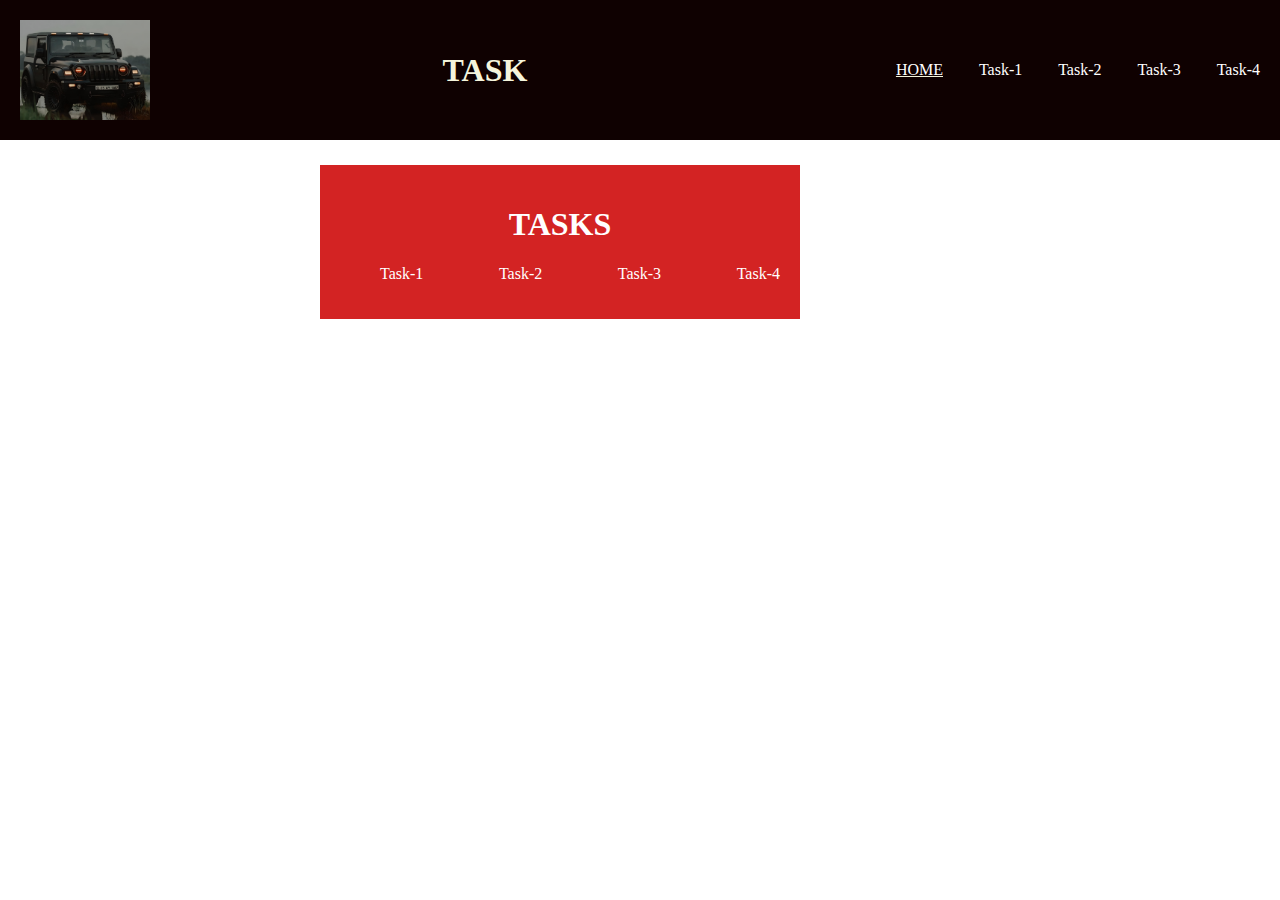
<file: task/index.html>
<!DOCTYPE html>
<html lang="en">

<head>
  <meta charset="UTF-8">
  <meta name="viewport" content="width=device-width, initial-scale=1.0">
  <title>Task</title>
  <link rel="stylesheet" href="style.css">
</head>

<body>
  <header>
    <img src="./car.jpg" alt="erorr" height="100px"
      width="130px">
      <h1> TASK</h1>

    <ul>
      <a href="C:\Users\gowth\OneDrive\Desktop\HTML\task\index.html">
        <li class="active"><a href="./index.html"> HOME</a> </li>
      </a>

      <a href="./task1.html">
        <li>Task-1 </li>
      </a>

      <a href="./task2.html">
        <li>Task-2 </li>
      </a>

      <a href="./task3.html">
        <li>Task-3 </li>
      </a>

      <a href="./task4.html">
        <li>Task-4 </li>
      </a>
    </ul>
  </header>
  <div>
    <h1>TASKS</h1>
    <ul>
      <li class="list" ><a href="./task1.html">Task-1</a></li>
      <li class="list" ><a href="./task2.html">Task-2</a></li>
      <li class="list" ><a href="./task3.html">Task-3</a></li>
      <li class="list" ><a href="./task4.html">Task-4</a></li>
    </ul>
  </div>
  

</body>

</html>
</file>
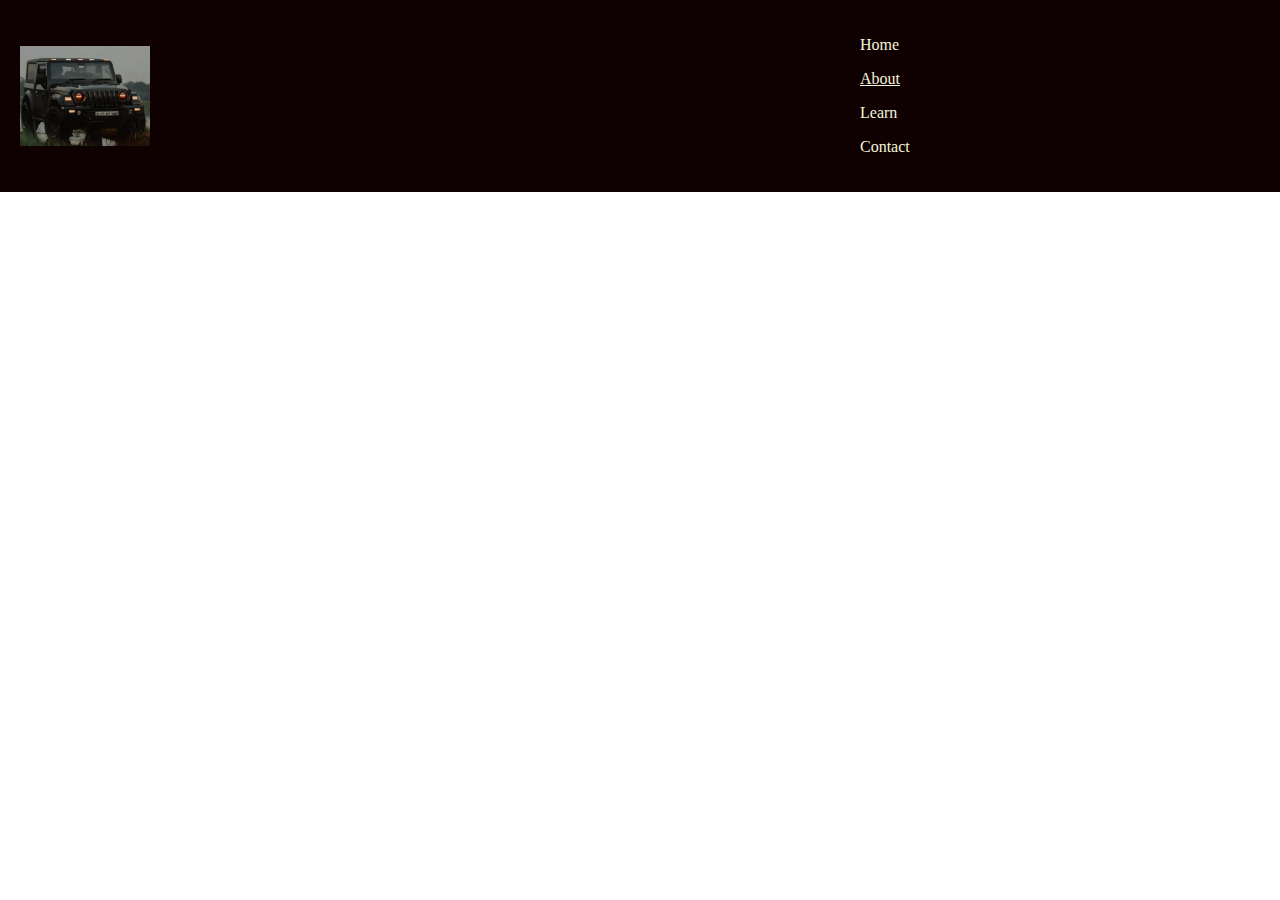
<file: task/about.htm>
<!DOCTYPE html>
<html lang="en">
<head>
    <meta charset="UTF-8">
    <meta name="viewport" content="width=device-width, initial-scale=1.0">
    <title>Task</title>
    <link rel="stylesheet" href="style.css">
</head>
<body>
    <header>
        <img src="./car.jpg" alt="error" height="100px" width="130px">
    
  <li>
    <ul>Home </ul>
    <ul class="active">About</ul>
    <ul>Learn</ul>
    <ul>Contact</ul>
  </li>
    </header>
    
</body>
</html>
</file>
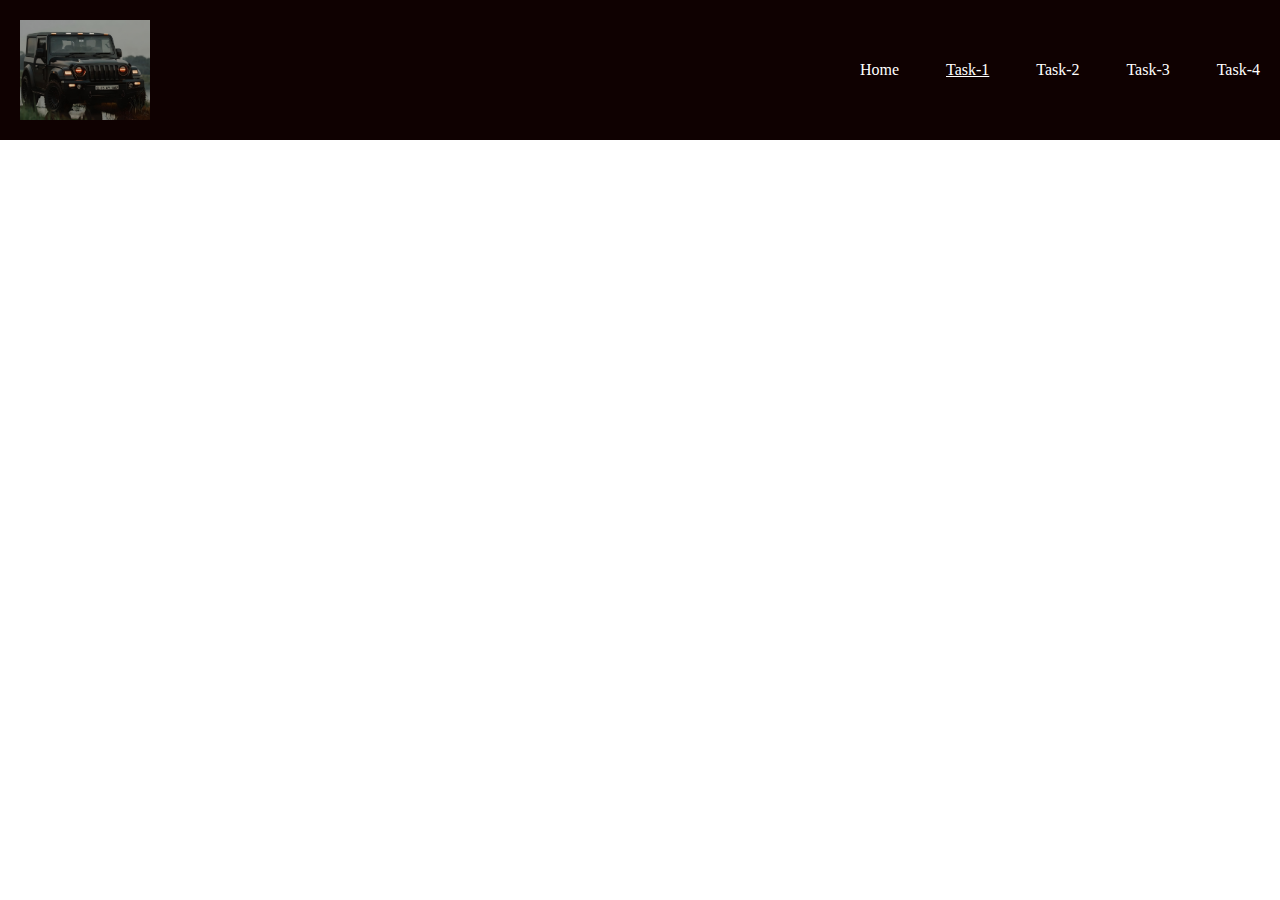
<file: task/contact.html>
<!DOCTYPE html>
<html lang="en">
<head>
    <meta charset="UTF-8">
    <meta name="viewport" content="width=device-width, initial-scale=1.0">
    <title>Task</title>
    <link rel="stylesheet" href="style.css">
</head>
<body>
    <header>
        <img src="./car.jpg" alt="error" height="100px" width="130px">
    
<ul>
      <a href="C:\Users\gowth\OneDrive\Desktop\HTML\task\index.html">
        <li >Home </li>
      </a>
      <a href="./task1.html">
        <li class="active">Task-1 </li>
      </a>
      <a href="./task2.html">
        <li>Task-2 </li>
      </a>
      <a href="./task3.html">
        <li>Task-3 </li>
      </a>
      <a href="./task4.html">
        <li>Task-4 </li>
      </a>
    </ul>
    </header>
    
</body>
</html>
</file>
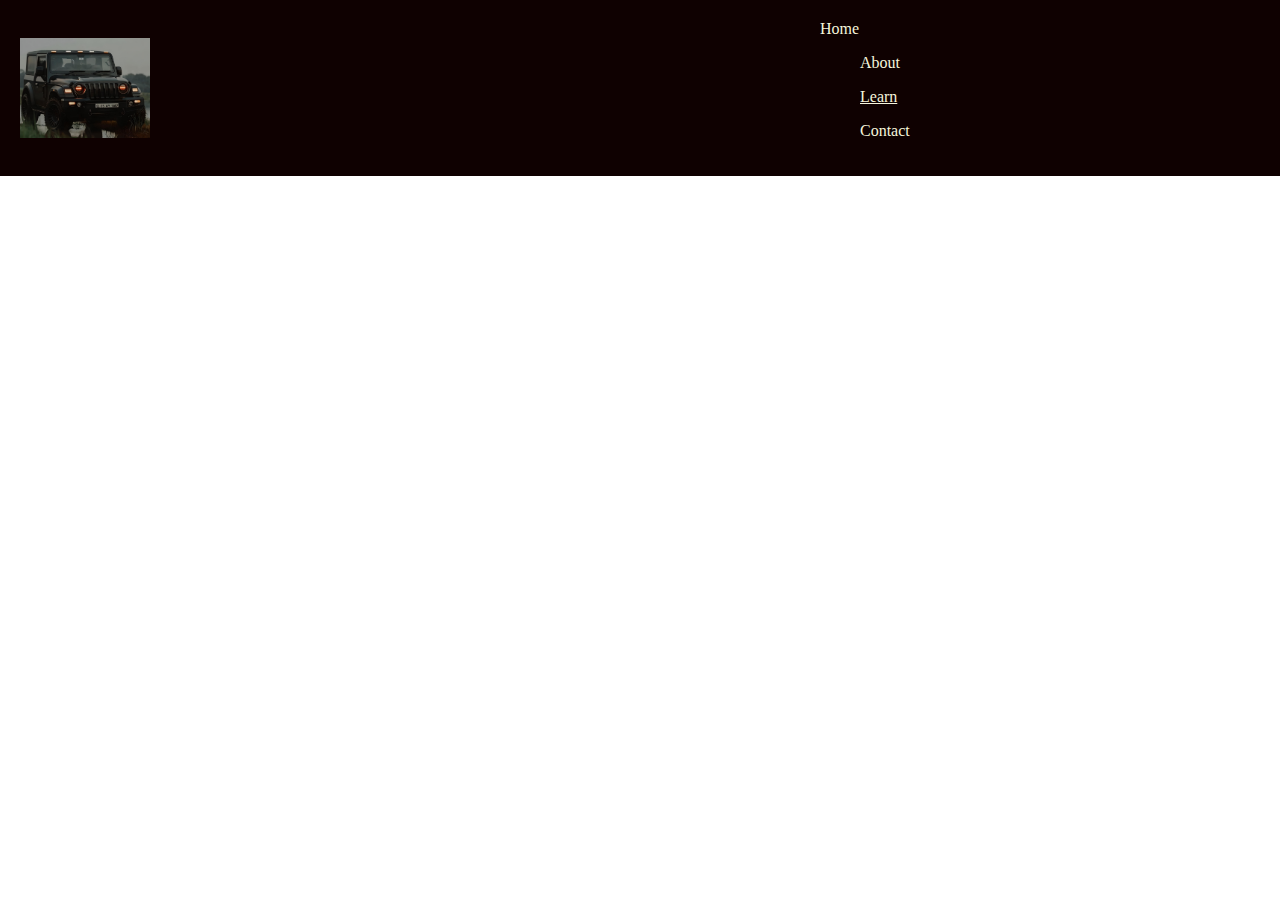
<file: task/learn.htm>
<!DOCTYPE html>
<html lang="en">
<head>
    <meta charset="UTF-8">
    <meta name="viewport" content="width=device-width, initial-scale=1.0">
    <title>Task</title>
    <link rel="stylesheet" href="style.css">
</head>
<body>
    <header>
        <img src="./car.jpg" alt="error" height="100px" width="130px">
    
  <li>
    <ulS>Home </ul>
    <ul>About</ul>
    <ul class="active">Learn</ul>
    <ul>Contact</ul>
  </li>
    </header>
    
</body>
</html>
</file>
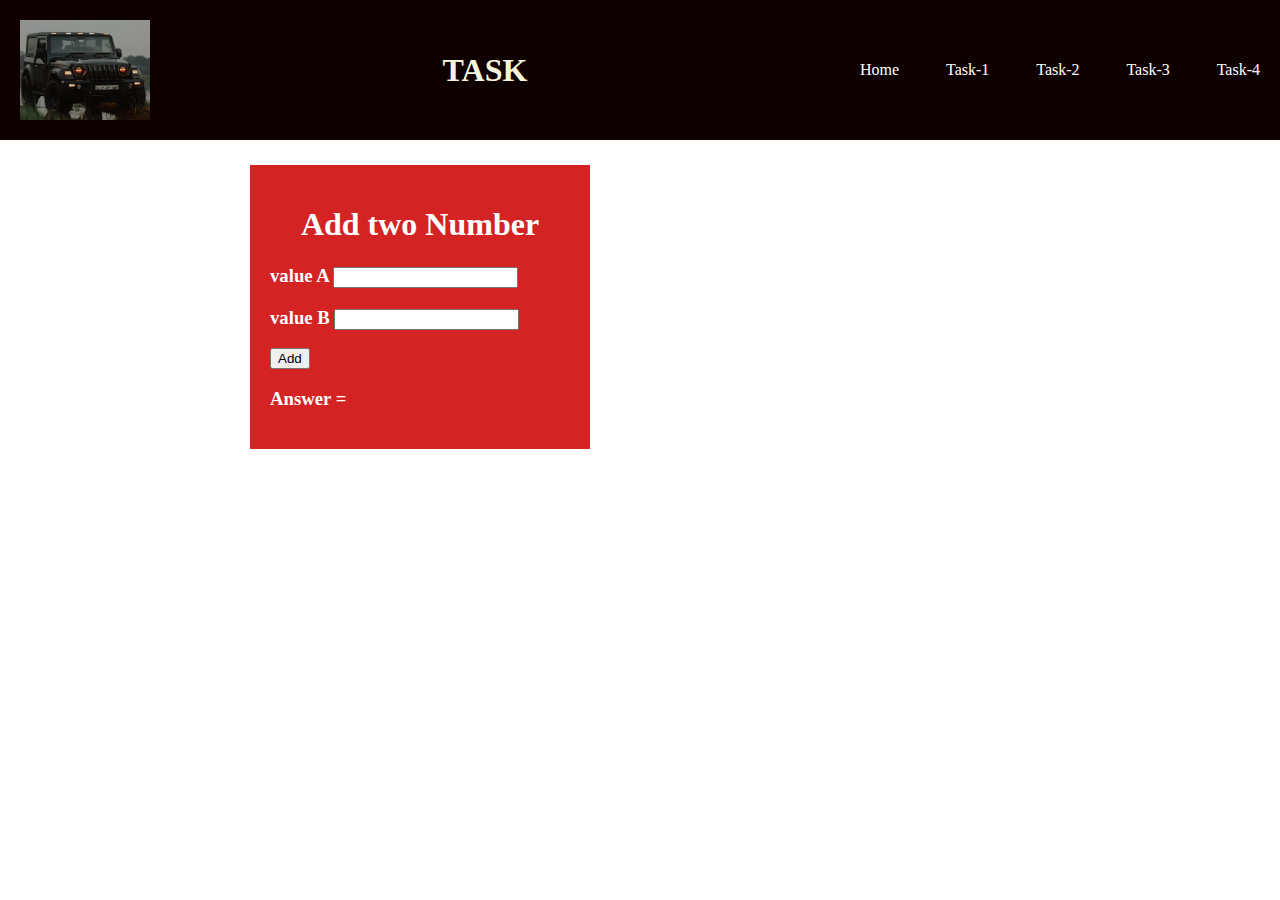
<file: task/task1.html>
<!DOCTYPE html>
<html lang="en">

<head>
  <meta charset="UTF-8">
  <meta name="viewport" content="width=device-width, initial-scale=1.0">
  <title>Task</title>
  <link rel="stylesheet" href="style.css">
</head>

<body>
  <header>
    <img src="./car.jpg" alt="error" height="100px"
      width="130px">
      <h1> TASK</h1>

    <ul>
      <a href="./index.html">
        <li >Home </li>
      </a>
      <a href="./task1.html">
        <li >Task-1 </li>
      </a>
      <a href="./task2.html">
        <li>Task-2 </li>
      </a>
      <a href="./task3.html">
        <li>Task-3 </li>
      </a>
      <a href="./task4.html">
        <li>Task-4 </li>
      </a>
    </ul>
  </header>

    <div>
      <h1>Add two Number</h1>
      <h3>value A <input type="number" id="valueA"></h3>
      <h3>value B <input type="number" id="valueB"></h3>
      <button onclick="add()">Add</button>
      <h3 id="answer">Answer = </h3>
  </div>
  <script>
      function add() {
          let a = document.getElementById('valueA').value;
          let b = document.getElementById('valueB').value;
          let sum = Number(a) + Number(b);
          document.getElementById('answer').innerText = 'Answer = ' + sum;
      }
  </script>
  <style>
      div{
          margin-left:250px ;
          background-color: rgb(211, 35, 35);
          align-items: center;
          justify-content: center;
          padding: 20px;
          width:300px;
      }
  </style>


</body>

</html>
</file>
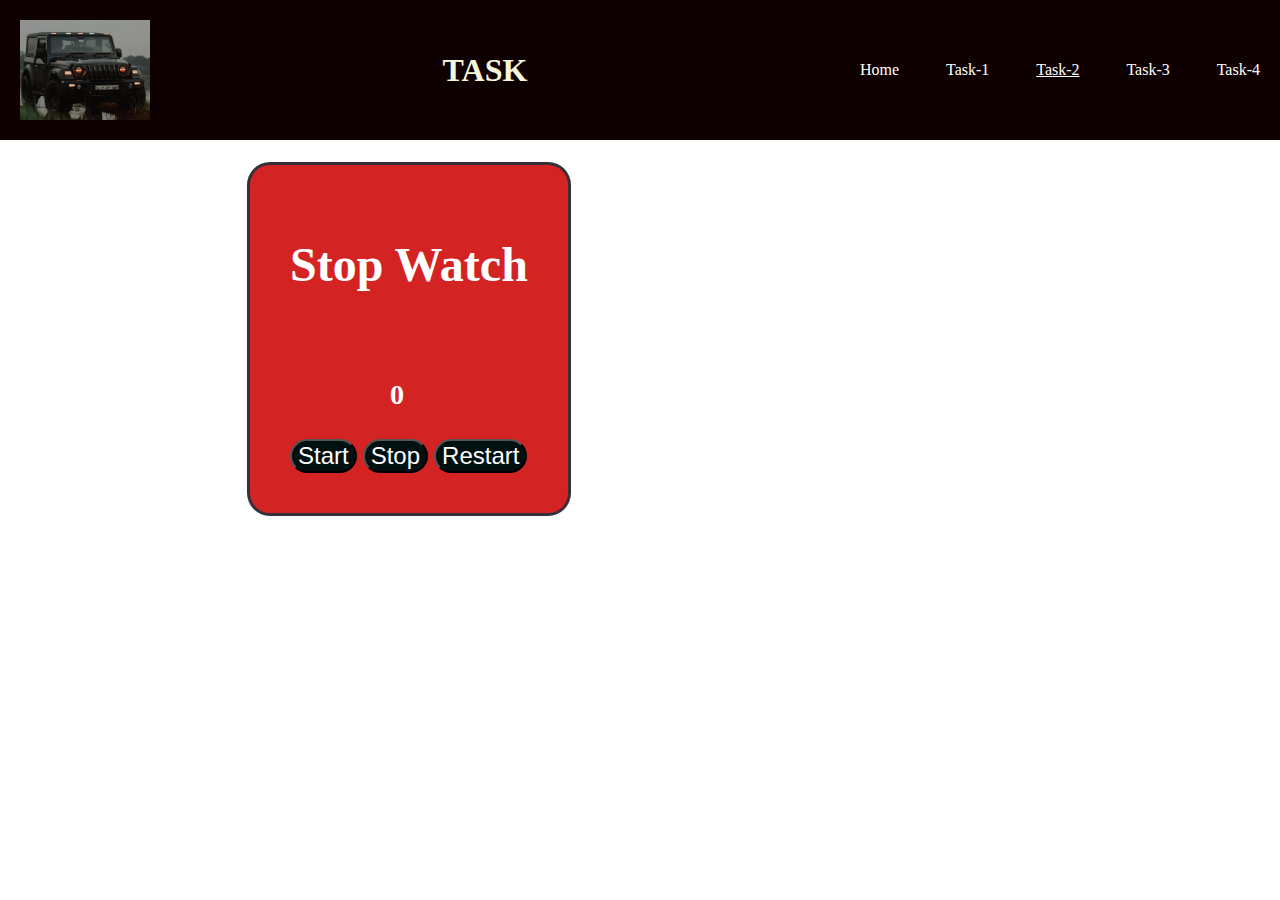
<file: task/task2.html>
<!DOCTYPE html>
<html lang="en">

<head>
  <meta charset="UTF-8">
  <meta name="viewport" content="width=device-width, initial-scale=1.0">
  <title>Task</title>
  <link rel="stylesheet" href="style.css">
</head>

<body>
  <header>
    <img src="./car.jpg" alt="error" height="100px"
      width="130px">
      <h1>TASK</h1>

      <ul>
      <a href="./index.html">
        <li >Home </li>
      </a>
      <a href="./task1.html">
        <li >Task-1 </li>
      </a>
      <a href="./task2.html">
        <li class="active">Task-2 </li>
      </a>
      <a href="./task3.html">
        <li>Task-3 </li>
      </a>
      <a href="./task4.html">
        <li>Task-4 </li>
      </a>
    </ul>
  </header>
  <div>
    <h1>Stop Watch</h1><br/>
    <h3 id="time">0</h3>
  <button onclick="start()" id="Start">Start</button>
  <button onclick="stop()" id="Stop">Stop</button>
  <button onclick="restart()" id="Restart">Restart</button>
</div>



<script>
let copy = document.getElementById('time');
let count = 0;
let timer = null;


function start() {
  timer = setInterval(() => {
      count++;
      copy.innerText = count;
  }, 500);
}


function stop() {
  clearInterval(timer);
  timer = null;
}


function restart() {
  clearInterval(timer);
  timer = null;
  count = 0;
  copy.innerText = count;
}
</script>


<style>
h3{
  padding-left: 100px;
  align-items: center;
}
div{
  justify-content: center;
  margin-left: 250px;
  background-color: rgb(211, 35, 35);
  width:max-content;
  padding :40px;
  border-radius: 20px;
  box-shadow: rgba(113, 0, 219, 0.16) 0px 1px 4px, rgb(51, 51, 51) 0px 0px 0px 3px;
  font-size: x-large;
 
}
button{
  background-color: rgb(1, 16, 16);
  border-radius: 20px;
  font-size: x-large;
  color: white;
}
button:hover{
transform: scale(1.1);
text-shadow: 0 0 25px var(--main-color);
}
</style>


</body>

</html>
</file>
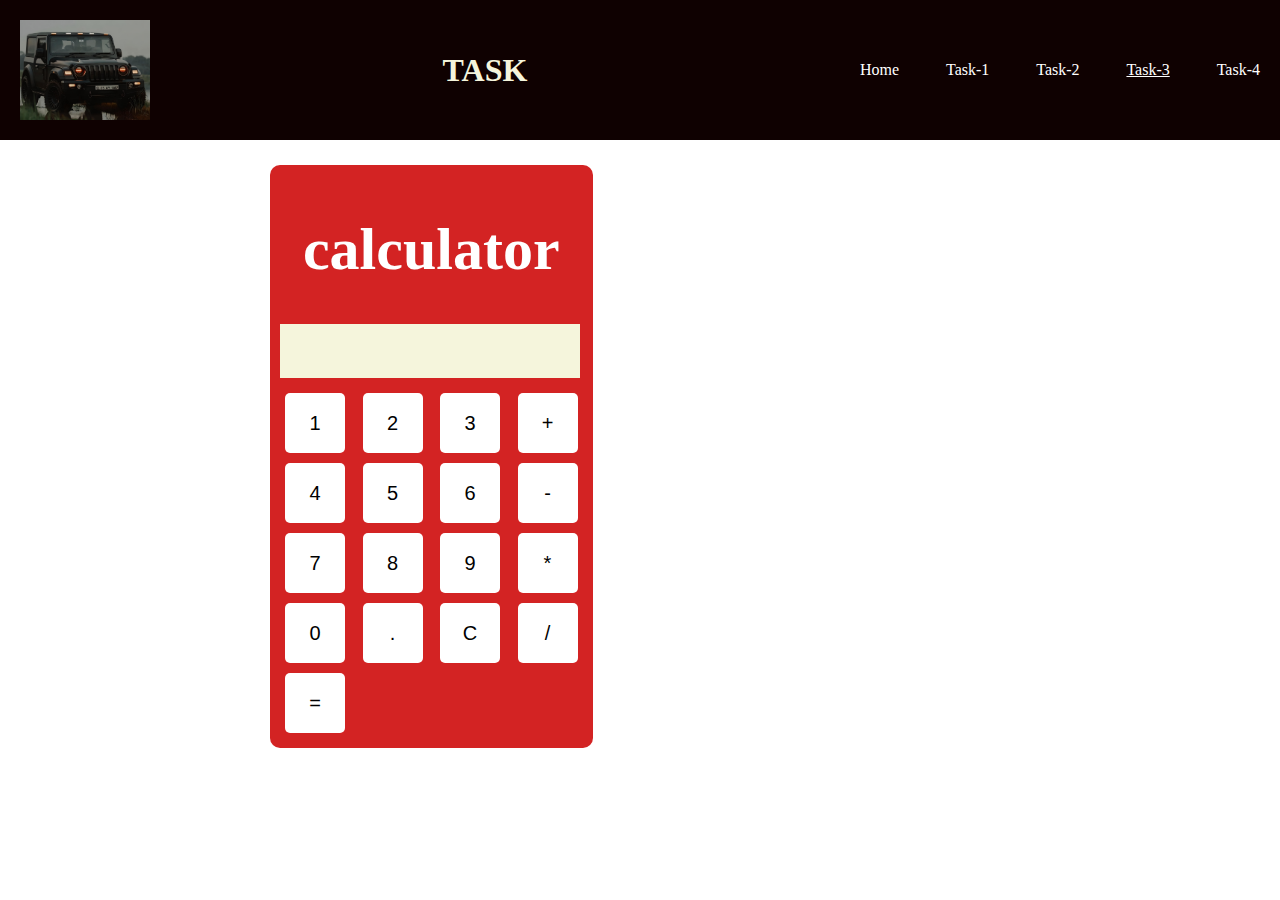
<file: task/task3.html>
<!DOCTYPE html>
<html lang="en">

<head>
  <meta charset="UTF-8">
  <meta name="viewport" content="width=device-width, initial-scale=1.0">
  <title>Task</title>
  <link rel="stylesheet" href="style.css">
  <style>
    div {
        margin-left: 270px;
        font-size: 30px;
        background-color: rgb(211, 35, 35);
        width: fit-content;
        padding: 10px;
        border-radius: 10px;
    }
    #display {
        background-color: beige;
        width: 280px;
        text-align: right;
        padding: 10px;
        font-size: 30px;
        border: none;
        margin-bottom: 10px;
    }
    button {
        width: 60px;
        height: 60px;
        font-size: 20px;
        margin: 5px;
        cursor: pointer;
        border: none;
        border-radius: 5px;
        background-color: white;
    }
    button:hover {
        background-color: lightgray;
        transform: scale(1.1);
    }
   
</style>

</head>

<body>
  <header>
    <img src="./car.jpg" alt="error" height="100px"
      width="130px">
      <h1> TASK</h1>

        <ul>
      <a href="./index.html">
        <li >Home </li>
      </a>
      <a href="./task1.html">
        <li >Task-1 </li>
      </a>
      <a href="./task2.html">
        <li>Task-2 </li>
      </a>
      <a href="./task3.html">
        <li class="active">Task-3 </li>
      </a>
      <a href="./task4.html">
        <li >Task-4 </li>
      </a>
    </ul>
  </header>
  <div>
    <h1>calculator</h1>
    <input type="text" id="display" disabled>
    <br>
    <button onclick="appendToDisplay('1')">1</button>
    <button onclick="appendToDisplay('2')">2</button>
    <button onclick="appendToDisplay('3')">3</button>
    <button onclick="appendToDisplay('+')">+</button><br>
    <button onclick="appendToDisplay('4')">4</button>
    <button onclick="appendToDisplay('5')">5</button>
    <button onclick="appendToDisplay('6')">6</button>
    <button onclick="appendToDisplay('-')">-</button><br>
    <button onclick="appendToDisplay('7')">7</button>
    <button onclick="appendToDisplay('8')">8</button>
    <button onclick="appendToDisplay('9')">9</button>
    <button onclick="appendToDisplay('*')">*</button><br>
    <button onclick="appendToDisplay('0')">0</button>
    <button onclick="appendToDisplay('.')">.</button>
    <button onclick="clearDisplay()">C</button>
    <button onclick="appendToDisplay('/')">/</button><br>
    <button onclick="calculate()">=</button>
</div>


<script>
    let currentInput = '';
    let operator = '';
    let previousInput = '';


    function appendToDisplay(value) {
        if (currentInput === '0' && value !== '.') {
            currentInput = value;
        } else {
            currentInput += value;
        }
        updateDisplay();
    }


    function clearDisplay() {
        currentInput = '';
        previousInput = '';
        operator = '';
        updateDisplay();
    }


    function updateDisplay() {
        document.getElementById('display').value = currentInput;
    }


    function calculate() {
        try {
            currentInput = eval(currentInput);
            updateDisplay();
        } catch (error) {
            currentInput = 'Error';
            updateDisplay();
        }
    }
</script>


</body>

</html>
</file>
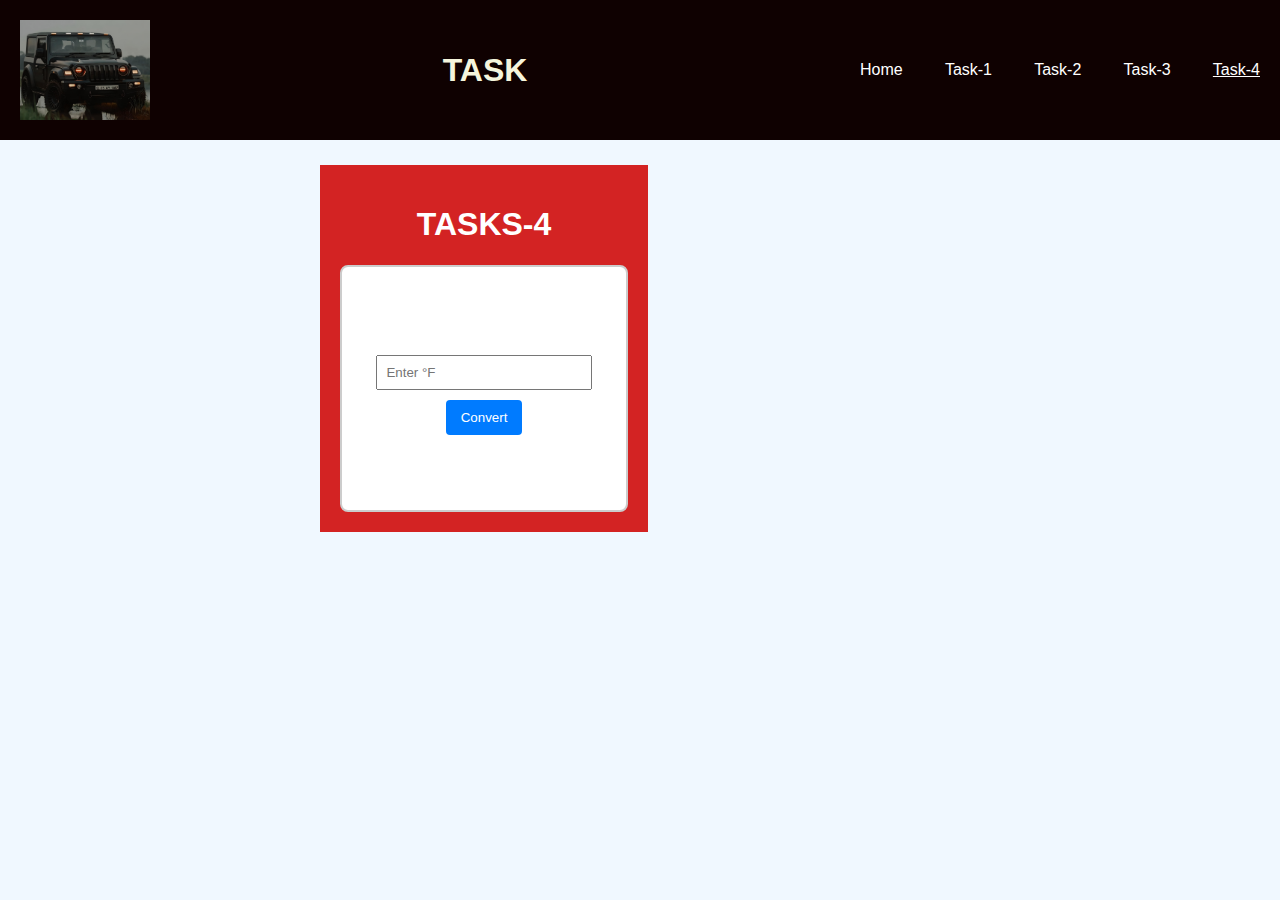
<file: task/task4.html>
<!DOCTYPE html>
<html lang="en">

<head>
  <meta charset="UTF-8">
  <meta name="viewport" content="width=device-width, initial-scale=1.0">
  <title>Task</title>
  <link rel="stylesheet" href="style.css">
  <style>
    body {
      font-family: Arial, sans-serif;
      padding: 0px;
      background-color: #f0f8ff;
    }

    .converter {
      max-width: 300px;
      margin: auto;
      padding: 20px;
      border: 2px solid #ccc;
      border-radius: 8px;
      background-color: #fff;
      text-align: center;
    }

    input {
      padding: 8px;
      width: 80%;
      margin-bottom: 10px;
    }

    button {
      padding: 10px 15px;
      cursor: pointer;
      background-color: #007BFF;
      color: white;
      border: none;
      border-radius: 4px;
    }

    .result {
      margin-top: 15px;
      font-weight: bold;
      color: black;
      background-color: white
    }
  </style>
</head>

<body>
  <header>
    <img src="./car.jpg" alt="error" height="100px"
      width="130px">
      <h1> TASK</h1>

       <ul>
      <a href="./index.html">
        <li >Home </li>
      </a>
      <a href="./task1.html">
        <li>Task-1 </li>
      </a>
      <a href="./task2.html">
        <li>Task-2 </li>
      </a>
      <a href="./task3.html">
        <li>Task-3 </li>
      </a>
      <a href="./task4.html">
        <li class="active">Task-4 </li>
      </a>
    </ul>
  </header>
  <div>
    <h1>TASKS-4</h1>
    <div class="converter">
        <h2>Fahrenheit to Celsius</h2>
        <input type="number" id="fahrenheitInput" placeholder="Enter °F">
        <br>
        <button onclick="convertTemp()">Convert</button>
        <div class="result" id="result"></div>
      </div>
    
      <script>
        function convertTemp() {
          const fahrenheit = parseFloat(document.getElementById("fahrenheitInput").value);
              
          const celsius = (fahrenheit - 32) * 5 / 9;
          document.getElementById("result").textContent = `${fahrenheit}°F = ${celsius.toFixed(2)}°C`;
        }
      </script>

  </div>

</body>

</html>
</file>
<file: task/style.css>
body{
    margin: 0;
    background-image: url(https://i.gifer.com/8B7.gif);
    background-repeat: no-repeat;
    background-size: cover;
}
header{
    background-color: rgb(15, 1, 1);
    padding: 20px;
    display: flex;
    color: beige;
    text-align: left;
    margin-left: 0;
    justify-content: space-between;
    align-items: center;
}
ul{
    width: 400px;
    display: flex;
    justify-content: space-between;
}
li{
    list-style-type: none;
}
.active{
    text-decoration: underline;
}
a{
    color: white;
    text-decoration: none;
}
  
div{
    background-color: rgb(211, 35, 35);
    color: white;
    width: fit-content;
    margin-left: 25%;
    margin-top: 25px;
    padding: 20px;
}
ol.li{
    list-style-type: disc;
}
h1{
    text-align: center;
}
img{
  width: 130px;
  height: 100px;
  position: relative;
  animation: slideRight 1s ease-out forwards;
}

@keyframes slideRight {
  from {
    transform: translateX(-200px);
    opacity: 0;
  }
  to {
    transform: translateX(0);
    opacity: 1;
  }
}
</file>
